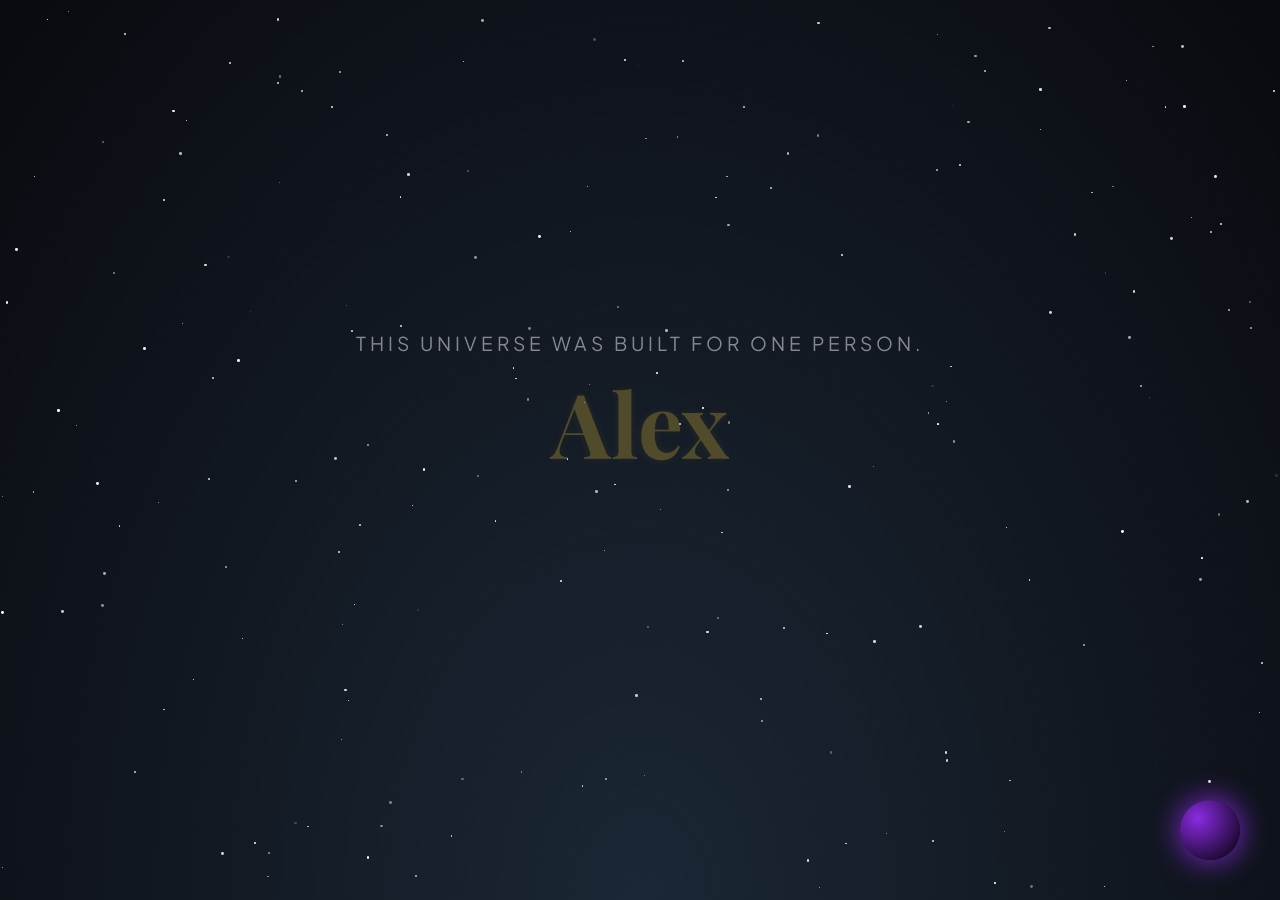
<file: index.html>
<!DOCTYPE html>
<html lang="en">
<head>
    <meta charset="UTF-8">
    <meta name="viewport" content="width=device-width, initial-scale=1.0">
    <title>The Entry Gate | The Birthday Universe</title>
    <link rel="stylesheet" href="css/style.css">
    <link rel="preconnect" href="https://fonts.googleapis.com">
    <link rel="preconnect" href="https://fonts.gstatic.com" crossorigin>
    <link href="https://fonts.googleapis.com/css2?family=Dancing+Script:wght@700&family=Playfair+Display:ital,wght@0,400..900;1,400..900&family=Plus+Jakarta+Sans:wght@200..800&display=swap" rel="stylesheet">
    <script src="https://cdnjs.cloudflare.com/ajax/libs/gsap/3.12.5/gsap.min.js"></script>
</head>
<body>
    <div class="preloader">
        <div class="loader-star"></div>
    </div>

    <div class="cursor-light"></div>

    <main class="landing-portal">
        <section class="hero-fullscreen">
            <!-- Background Stars/Particles Container -->
            <div id="stars-container"></div>

            <div class="hero-content">
                <p class="hero-subline">This universe was built for one person.</p>
                <h1 class="title-large hero-name gold-text">ALEX</h1>
                <button id="enter-portal" class="btn-portal">
                    <span>ENTER PORTAL</span>
                    <div class="btn-glow"></div>
                </button>
            </div>
        </section>
    </main>

    <!-- Navigation (Common) -->
    <div class="nav-orb" id="nav-orb-btn">
        <div class="orb-inner"></div>
    </div>
    <nav class="nav-menu" id="main-nav">
        <a href="index.html" class="nav-item">Home</a>
        <a href="timeline.html" class="nav-item">Timeline</a>
        <a href="memories.html" class="nav-item">Memories</a>
        <a href="challenges.html" class="nav-item">Challenges</a>
        <a href="letter.html" class="nav-item">Letter</a>
        <a href="wishes.html" class="nav-item">Wishes</a>
        <a href="finale.html" class="nav-item">Finale</a>
    </nav>

    <div class="page-transition"></div>

    <script src="js/config.js"></script>
    <script src="js/main.js"></script>
    <script src="js/animations.js"></script>
    <script>
        document.addEventListener('DOMContentLoaded', () => {
            // Update UI from CONFIG
            document.querySelector('.hero-name').innerText = CONFIG.name;
            document.querySelector('.hero-subline').innerText = CONFIG.heroText;

            // Entrance Animations
            gsap.from(".hero-subline", { opacity: 0, y: 20, duration: 1.5, delay: 0.5 });
            gsap.from(".hero-name", { opacity: 0, scale: 0.9, duration: 2, delay: 1, ease: "power2.out" });
            gsap.from(".btn-portal", { opacity: 0, y: 30, duration: 1, delay: 2 });

            document.getElementById('enter-portal').addEventListener('click', () => {
                const tl = gsap.timeline({
                    onComplete: () => window.location.href = 'timeline.html'
                });
                tl.to(".hero-content", { opacity: 0, scale: 1.1, duration: 1, ease: "power2.in" });
                tl.to(".page-transition", { y: 0, duration: 0.8, ease: "power4.inOut" }, "-=0.2");
            });
        });
    </script>
    <style>
        .hero-fullscreen {
            height: 100vh;
            width: 100%;
            display: flex;
            justify-content: center;
            align-items: center;
            text-align: center;
            position: relative;
            overflow: hidden;
        }
        #stars-container {
            position: absolute;
            top: 0;
            left: 0;
            width: 100%;
            height: 100%;
            background: radial-gradient(ellipse at bottom, #1B2735 0%, #090A0F 100%);
            z-index: -1;
        }
        .hero-subline {
            font-size: 1.2rem;
            letter-spacing: 4px;
            text-transform: uppercase;
            color: var(--text-muted);
            margin-bottom: 20px;
        }
        .btn-portal {
            margin-top: 50px;
            padding: 15px 40px;
            background: transparent;
            border: 1px solid var(--glass-border);
            color: white;
            font-family: var(--font-body);
            letter-spacing: 2px;
            cursor: pointer;
            position: relative;
            overflow: hidden;
            transition: 0.5s;
            border-radius: 50px;
            backdrop-filter: blur(5px);
        }
        .btn-portal:hover {
            border-color: var(--gold);
            letter-spacing: 4px;
            box-shadow: 0 0 20px rgba(212, 175, 55, 0.4);
        }
    </style>
</body>
</html>
</file>
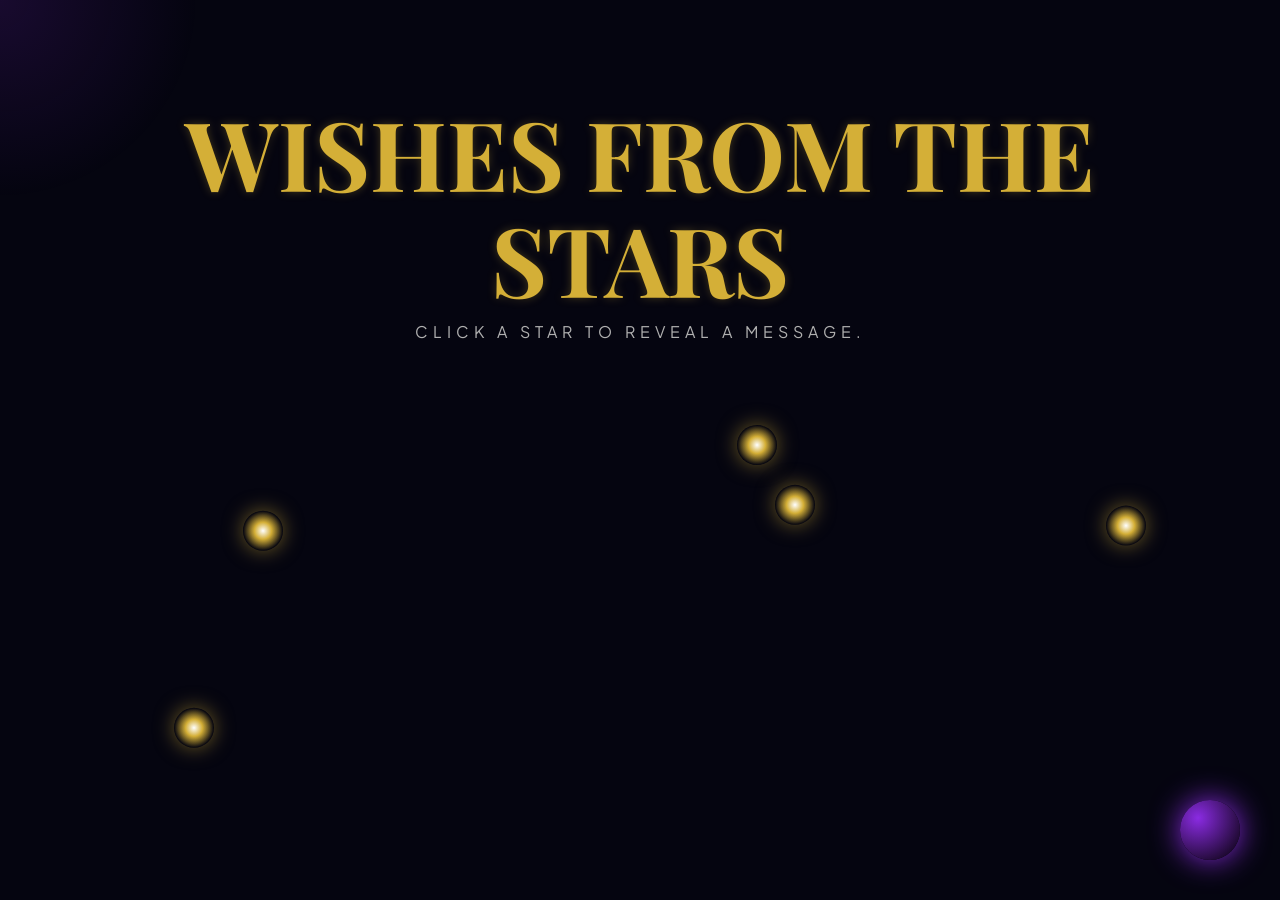
<file: wishes.html>
<!DOCTYPE html>
<html lang="en">
<head>
    <meta charset="UTF-8">
    <meta name="viewport" content="width=device-width, initial-scale=1.0">
    <title>Wishes From The Stars | The Birthday Universe</title>
    <link rel="stylesheet" href="css/style.css">
    <link rel="preconnect" href="https://fonts.googleapis.com">
    <link rel="preconnect" href="https://fonts.gstatic.com" crossorigin>
    <link href="https://fonts.googleapis.com/css2?family=Playfair+Display:ital,wght@0,400..900;1,400..900&family=Plus+Jakarta+Sans:wght@200..800&display=swap" rel="stylesheet">
    <script src="https://cdnjs.cloudflare.com/ajax/libs/gsap/3.12.5/gsap.min.js"></script>
</head>
<body>
    <div class="preloader"><div class="loader-star"></div></div>
    <div class="cursor-light"></div>

    <main class="wishes-stars">
        <header class="page-header container">
            <h2 class="title-large gold-text">WISHES FROM THE STARS</h2>
            <p class="subtitle">Click a star to reveal a message.</p>
        </header>

        <div id="stars-field" class="stars-field">
            <!-- Wishes stars injected here -->
        </div>

        <div id="wish-modal" class="wish-modal">
            <div class="glass-panel wish-card-popup">
                <button class="close-wish">&times;</button>
                <h4 id="wish-from" class="gold-text"></h4>
                <p id="wish-text"></p>
            </div>
        </div>
    </main>

    <!-- Navigation -->
    <div class="nav-orb" id="nav-orb-btn"><div class="orb-inner"></div></div>
    <nav class="nav-menu" id="main-nav">
        <a href="index.html" class="nav-item">Home</a>
        <a href="timeline.html" class="nav-item">Timeline</a>
        <a href="memories.html" class="nav-item">Memories</a>
        <a href="challenges.html" class="nav-item">Challenges</a>
        <a href="letter.html" class="nav-item">Letter</a>
        <a href="wishes.html" class="nav-item">Wishes</a>
        <a href="finale.html" class="nav-item">Finale</a>
    </nav>

    <div class="page-transition"></div>

    <script src="js/config.js"></script>
    <script src="js/main.js"></script>
    <script>
        document.addEventListener('DOMContentLoaded', () => {
            const field = document.getElementById('stars-field');
            const modal = document.getElementById('wish-modal');
            const wishFrom = document.getElementById('wish-from');
            const wishText = document.getElementById('wish-text');
            const closeBtn = document.querySelector('.close-wish');

            CONFIG.wishes.forEach((wish, index) => {
                const star = document.createElement('div');
                star.className = 'wish-star';

                // Random position
                const x = Math.random() * 80 + 10;
                const y = Math.random() * 60 + 20;
                star.style.left = `${x}%`;
                star.style.top = `${y}%`;

                // Random float animation
                gsap.to(star, {
                    y: "-=20",
                    duration: 2 + Math.random() * 2,
                    repeat: -1,
                    yoyo: true,
                    ease: "sine.inOut",
                    delay: Math.random() * 2
                });

                star.addEventListener('click', () => {
                    wishFrom.innerText = `From: ${wish.from}`;
                    wishText.innerText = wish.message;
                    modal.classList.add('active');
                    gsap.from(".wish-card-popup", { scale: 0.8, opacity: 0, duration: 0.5, ease: "back.out(1.7)" });
                });

                field.appendChild(star);
            });

            closeBtn.addEventListener('click', () => {
                modal.classList.remove('active');
            });
        });
    </script>
    <style>
        .wishes-stars { height: 100vh; overflow: hidden; position: relative; }
        .page-header { text-align: center; padding-top: 100px; }
        .subtitle { letter-spacing: 5px; text-transform: uppercase; color: var(--text-muted); margin-top: 10px; }

        .stars-field { width: 100%; height: 100%; position: absolute; top: 0; left: 0; pointer-events: none; }

        .wish-star {
            width: 40px; height: 40px;
            background: radial-gradient(circle, #fff 0%, var(--gold) 30%, transparent 70%);
            border-radius: 50%;
            position: absolute;
            cursor: pointer;
            pointer-events: all;
            box-shadow: 0 0 20px rgba(212, 175, 55, 0.5);
            transition: 0.3s;
        }
        .wish-star:hover { transform: scale(1.5); box-shadow: 0 0 40px var(--gold); }

        .wish-modal {
            position: fixed; top: 0; left: 0; width: 100%; height: 100%;
            background: rgba(0,0,0,0.8); z-index: 2000;
            display: flex; justify-content: center; align-items: center;
            opacity: 0; pointer-events: none; transition: 0.5s;
        }
        .wish-modal.active { opacity: 1; pointer-events: all; }

        .wish-card-popup { max-width: 400px; width: 90%; text-align: center; position: relative; }
        .wish-card-popup h4 { margin-bottom: 20px; font-size: 1.5rem; }
        .wish-card-popup p { font-size: 1.1rem; line-height: 1.6; }

        .close-wish {
            position: absolute; top: -40px; right: 0;
            background: none; border: none; color: white; font-size: 2rem; cursor: pointer;
        }
    </style>
</body>
</html>
</file>
<file: css/style.css>
:root {
    --bg-midnight: #050510;
    --bg-dark: #0a0a1a;
    --purple-glow: #8a2be2;
    --gold: #d4af37;
    --text-light: #f0f0f0;
    --text-muted: #b0b0b0;
    --glass: rgba(255, 255, 255, 0.05);
    --glass-border: rgba(255, 255, 255, 0.1);

    --font-display: 'Playfair Display', serif;
    --font-body: 'Plus Jakarta Sans', sans-serif;
    --font-script: 'Dancing Script', cursive;

    --transition-slow: 0.8s cubic-bezier(0.4, 0, 0.2, 1);
    --transition-cinematic: 1.2s cubic-bezier(0.77, 0, 0.175, 1);
}

* {
    margin: 0;
    padding: 0;
    box-sizing: border-box;
}

body {
    background-color: var(--bg-midnight);
    color: var(--text-light);
    font-family: var(--font-body);
    overflow-x: hidden;
    -webkit-font-smoothing: antialiased;
}

/* Cinematic Grain Overlay */
body::after {
    content: "";
    position: fixed;
    top: 0;
    left: 0;
    width: 100%;
    height: 100%;
    background-image: url('https://upload.wikimedia.org/wikipedia/commons/7/76/1k_Noise_Texture.png');
    opacity: 0.03;
    pointer-events: none;
    z-index: 9999;
}

/* Typography */
h1, h2, h3 {
    font-family: var(--font-display);
    font-weight: 700;
}

.title-large {
    font-size: clamp(3rem, 10vw, 6rem);
    line-height: 1.1;
    color: white;
}

.gold-text {
    color: var(--gold);
    text-shadow: 0 0 10px rgba(212, 175, 55, 0.3);
}

/* Glassmorphism */
.glass-panel {
    background: var(--glass);
    backdrop-filter: blur(10px);
    border: 1px solid var(--glass-border);
    border-radius: 20px;
    padding: 40px;
}

/* Floating Orb Navigation */
.nav-orb {
    position: fixed;
    bottom: 40px;
    right: 40px;
    width: 60px;
    height: 60px;
    background: radial-gradient(circle at 30% 30%, var(--purple-glow), #000);
    border-radius: 50%;
    box-shadow: 0 0 30px var(--purple-glow);
    cursor: pointer;
    z-index: 1000;
    display: flex;
    justify-content: center;
    align-items: center;
    transition: transform 0.5s ease;
}

.nav-orb:hover {
    transform: scale(1.1) rotate(90deg);
}

.nav-menu {
    position: fixed;
    bottom: 110px;
    right: 40px;
    display: flex;
    flex-direction: column;
    gap: 15px;
    opacity: 0;
    pointer-events: none;
    transition: var(--transition-slow);
    z-index: 999;
}

.nav-menu.active {
    opacity: 1;
    pointer-events: all;
}

.nav-item {
    background: var(--glass);
    backdrop-filter: blur(15px);
    border: 1px solid var(--glass-border);
    padding: 10px 25px;
    border-radius: 30px;
    color: white;
    text-decoration: none;
    font-size: 0.9rem;
    letter-spacing: 1px;
    text-transform: uppercase;
    transition: 0.3s ease;
    white-space: nowrap;
}

.nav-item:hover {
    background: var(--purple-glow);
    box-shadow: 0 0 15px var(--purple-glow);
    transform: translateX(-10px);
}

/* Page Transitions */
.page-transition {
    position: fixed;
    top: 0;
    left: 0;
    width: 100%;
    height: 100%;
    background: var(--bg-midnight);
    z-index: 2000;
    transform: translateY(100%);
    display: flex;
    justify-content: center;
    align-items: center;
}

/* Custom Cursor Light */
.cursor-light {
    width: 400px;
    height: 400px;
    background: radial-gradient(circle, rgba(138, 43, 226, 0.15) 0%, transparent 70%);
    position: fixed;
    top: 0;
    left: 0;
    pointer-events: none;
    z-index: -1;
    transform: translate(-50%, -50%);
}

/* Preloader */
.preloader {
    position: fixed;
    top: 0;
    left: 0;
    width: 100%;
    height: 100%;
    background: var(--bg-midnight);
    display: flex;
    justify-content: center;
    align-items: center;
    z-index: 3000;
}

.loader-star {
    width: 2px;
    height: 2px;
    background: white;
    border-radius: 50%;
    box-shadow: 0 0 20px white, 0 0 40px var(--gold);
    animation: loaderPulse 2s infinite ease-in-out;
}

@keyframes loaderPulse {
    0%, 100% { transform: scale(1); opacity: 0.5; }
    50% { transform: scale(3); opacity: 1; }
}

/* Hide content until loaded */
.hidden {
    opacity: 0;
    visibility: hidden;
}

/* Responsive Grid */
.container {
    max-width: 1400px;
    margin: 0 auto;
    padding: 0 40px;
}

.star {
    position: absolute;
    background: white;
    border-radius: 50%;
    pointer-events: none;
}

/* Mobile Adjustments */
@media (max-width: 768px) {
    .container { padding: 0 20px; }
    .title-large { font-size: 3rem; }
    .nav-orb { bottom: 20px; right: 20px; }
    .nav-menu { bottom: 90px; right: 20px; }
}
</file>
